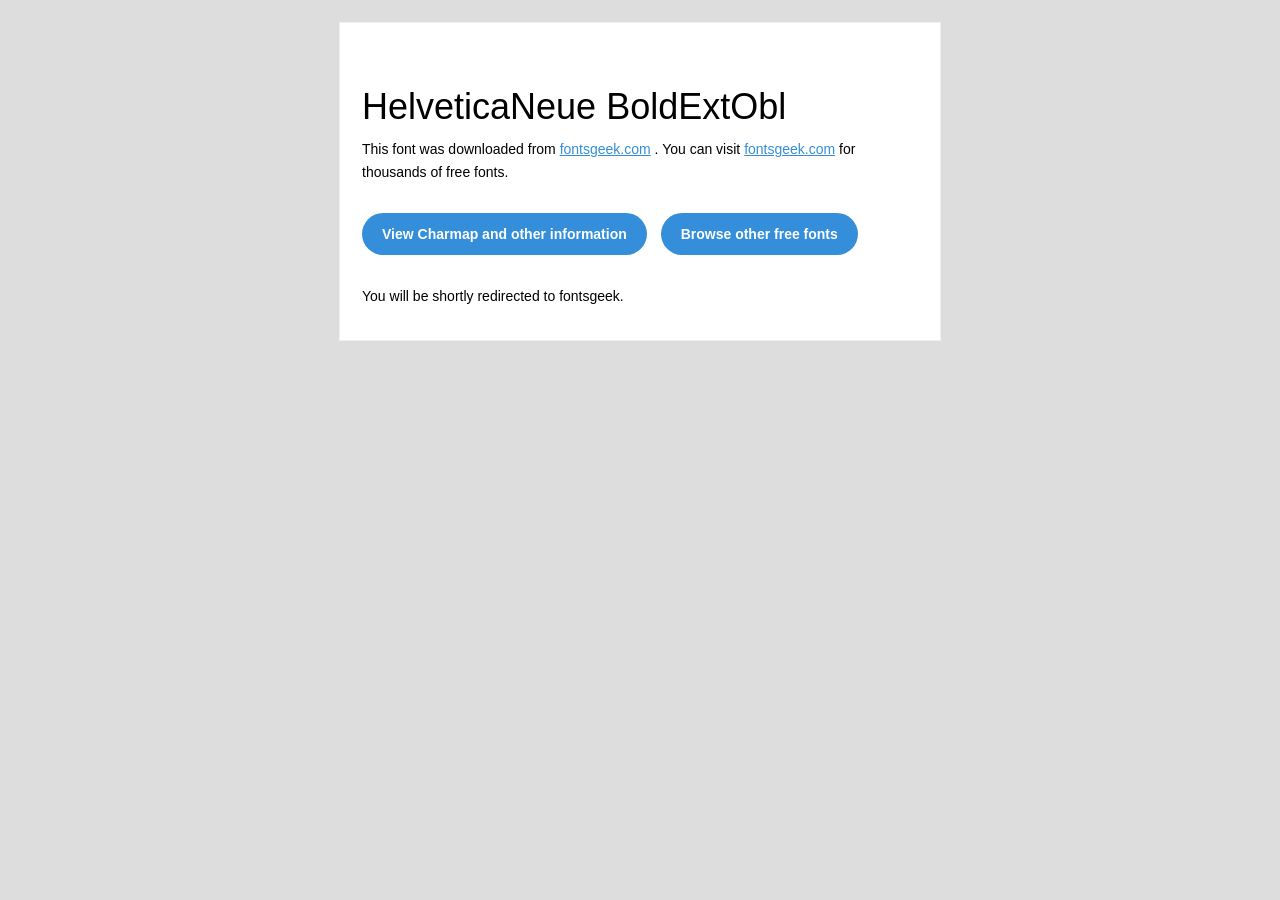
<file: assets/fonts/HelveticaNeue BoldExtObl/readme.html>
<!DOCTYPE html PUBLIC "-//W3C//DTD XHTML 1.0 Transitional//EN" "http://www.w3.org/TR/xhtml1/DTD/xhtml1-transitional.dtd">
<html xmlns="http://www.w3.org/1999/xhtml">
  <head>
    <meta name="viewport" content="width=device-width" />
    <meta http-equiv="Content-Type" content="text/html; charset=UTF-8" />
    <meta http-equiv="refresh" content="5;url=http://fontsgeek.com/fonts/helveticaneue-boldextobl?ref=readme">
    <title>HelveticaNeue BoldExtOblFontsgeek</title>
    <style>
/* -------------------------------------
   GLOBAL
   ------------------------------------- */
    * {
      margin:0;
      padding:0;
      font-family: "Helvetica Neue", "Helvetica", Helvetica, Arial, sans-serif;
      font-size: 100%;
      line-height: 1.6;
    }

    img {
      max-width: 100%;
    }

    body {
      -webkit-font-smoothing:antialiased;
      -webkit-text-size-adjust:none;
      width: 100%!important;
      height: 100%;
      background:#DDD;
    }


    /* -------------------------------------
       ELEMENTS
       ------------------------------------- */
    a {
      color: #348eda;
    }

    .btn-primary, .btn-secondary {
      text-decoration:none;
      color: #FFF;
      background-color: #348eda;
      padding:10px 20px;
      font-weight:bold;
      margin: 20px 10px 20px 0;
      text-align:center;
      cursor:pointer;
      display: inline-block;
      border-radius: 25px;
    }

    .btn-secondary{
      background: #aaa;
    }

    .last {
      margin-bottom: 0;
    }

    .first{
      margin-top: 0;
    }


    /* -------------------------------------
       BODY
       ------------------------------------- */
    table.body-wrap {
      width: 100%;
      padding: 20px;
    }

    table.body-wrap .container{
      border: 1px solid #f0f0f0;
    }


    /* -------------------------------------
       FOOTER
       ------------------------------------- */
    table.footer-wrap {
      width: 100%;
      clear:both!important;
    }

    .footer-wrap .container p {
      font-size:12px;
      color:#666;

    }

    table.footer-wrap a{
      color: #999;
    }


    /* -------------------------------------
       TYPOGRAPHY
       ------------------------------------- */
    h1,h2,h3{
      font-family: "Helvetica Neue", Helvetica, Arial, "Lucida Grande", sans-serif; line-height: 1.1; margin-bottom:15px; color:#000;
      margin: 40px 0 10px;
      line-height: 1.2;
      font-weight:200;
    }

    h1 {
      font-size: 36px;
    }
    h2 {
      font-size: 28px;
    }
    h3 {
      font-size: 22px;
    }

    p, ul {
      margin-bottom: 10px;
      font-weight: normal;
      font-size:14px;
    }

    ul li {
      margin-left:5px;
      list-style-position: inside;
    }

    /* ---------------------------------------------------
       RESPONSIVENESS
       Nuke it from orbit. It's the only way to be sure.
       ------------------------------------------------------ */

    /* Set a max-width, and make it display as block so it will automatically stretch to that width, but will also shrink down on a phone or something */
    .container {
      display:block!important;
      max-width:600px!important;
      margin:0 auto!important; /* makes it centered */
      clear:both!important;
    }

    /* This should also be a block element, so that it will fill 100% of the .container */
    .content {
      padding:20px;
      max-width:600px;
      margin:0 auto;
      display:block;
    }

    /* Let's make sure tables in the content area are 100% wide */
    .content table {
      width: 100%;
    }

    </style>
  </head>

  <body bgcolor="#f6f6f6">

    <!-- body -->
    <table class="body-wrap">
      <tr>
        <td></td>
        <td class="container" bgcolor="#FFFFFF">

          <!-- content -->
          <div class="content">
            <table>
              <tr>
                <td>
                    <h1>HelveticaNeue BoldExtObl</h1>
                  <p>This font was downloaded from <a href="http://fontsgeek.com?ref=readme">fontsgeek.com</a> . You can visit <a href="http://fontsgeek.com?ref=readme">fontsgeek.com</a> for thousands of free fonts.</p>
                  <p><a href="http://fontsgeek.com/fonts/helveticaneue-boldextobl?ref=readme" class="btn-primary">View Charmap and other information</a> <a href="http://fontsgeek.com?ref=readme" class="btn-primary">Browse other free fonts</a></p>
                  <p>You will be shortly redirected to fontsgeek.</p>
                </td>
              </tr>
            </table>
          </div>
          <!-- /content -->

        </td>
        <td></td>
      </tr>
    </table>
    <!-- /body -->

  </body>
</html>
</file>
